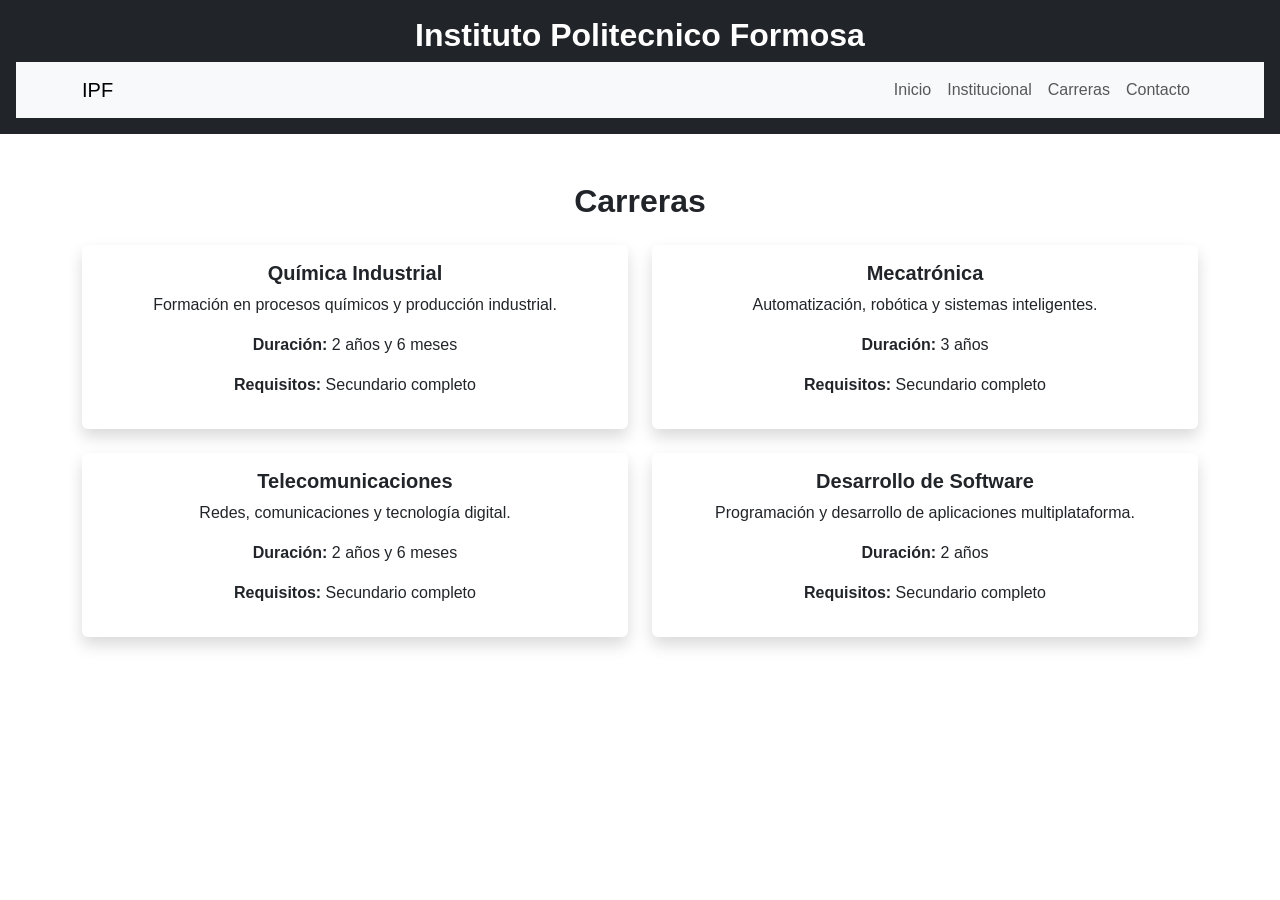
<file: carreras.html>
<!DOCTYPE html>
<html lang="en">

<head>
    <meta charset="UTF-8">
    <meta name="viewport" content="width=device-width, initial-scale=1.0">
    <!--BOOTSTRAP-->
    <link href="https://cdn.jsdelivr.net/npm/bootstrap@5.3.8/dist/css/bootstrap.min.css" rel="stylesheet"
        integrity="sha384-sRIl4kxILFvY47J16cr9ZwB07vP4J8+LH7qKQnuqkuIAvNWLzeN8tE5YBujZqJLB" crossorigin="anonymous">
    <!--CSS GLOBAL--> 
    <link rel="stylesheet" href="assets/css/style.css">   
    <!--CSS PROPIO -->
    <link rel="stylesheet" href="assets/css/carreras.css">
    <title>Carreras</title>
</head>

<body>


</body>
<!--NAVBAR CON ENLACES A LAS DEMAS PAGINAS-->
<header class="bg-dark text-white text-center p-3">
    <h2> Instituto Politecnico Formosa</h2>
    <nav class="navbar navbar-expand-lg navbar-light bg-light">
        <div class="container">
            <a class="navbar-brand" href="index.html">IPF</a>

            <button class=" navbar-toggler" type="button" data-bs-toggle="collapse" data-bs-target="#menu">
                <span class=" navbar-toggler-icon"></span>
            </button>

            <div class="collapse navbar-collapse" id="menu">
                <ul class="navbar-nav ms-auto">
                    <li class="nav-item">
                        <a class="nav-link" href="index.html">Inicio</a>
                    </li>
                    <li class="nav-item">
                        <a class="nav-link" href="institucional.html">Institucional</a>
                    </li>
                    <li class="nav-item">
                        <a class="nav-link" href="carreras.html">Carreras</a>
                    </li>
                    <li class="nav-item">
                        <a class="nav-link" href="contacto.html">Contacto</a>
                    </li>
                </ul>
            </div>
        </div>
    </nav>
</header>
<main class="container mt-5">

    <h2 class="text-center mb-4">Carreras</h2>

    <div class="row g-4">

        <!-- CARRERA QUIMICA INDUSTRIAL -->
        <div class="col-md-6">
            <div class="card shadow h-100">
                <div class="card-body">
                    <h5 class="card-title">Química Industrial</h5>
                    <p>Formación en procesos químicos y producción industrial.</p>
                    <p><strong>Duración:</strong> 2 años y 6 meses</p>
                    <p><strong>Requisitos:</strong> Secundario completo</p>
                </div>
            </div>
        </div>

        <!-- CARRERA MECATRONICA -->
        <div class="col-md-6">
            <div class="card shadow h-100">
                <div class="card-body">
                    <h5 class="card-title">Mecatrónica</h5>
                    <p>Automatización, robótica y sistemas inteligentes.</p>
                    <p><strong>Duración:</strong> 3 años</p>
                    <p><strong>Requisitos:</strong> Secundario completo</p>
                </div>
            </div>
        </div>

        <!-- CARRERA TELECOMUNICACIONES -->
        <div class="col-md-6">
            <div class="card shadow h-100">
                <div class="card-body">
                    <h5 class="card-title">Telecomunicaciones</h5>
                    <p>Redes, comunicaciones y tecnología digital.</p>
                    <p><strong>Duración:</strong> 2 años y 6 meses</p>
                    <p><strong>Requisitos:</strong> Secundario completo</p>
                </div>
            </div>
        </div>

        <!-- CARRERA DESARROLLO DE SOFTWARE-->
        <div class="col-md-6">
            <div class="card shadow h-100">
                <div class="card-body">
                    <h5 class="card-title">Desarrollo de Software</h5>
                    <p>Programación y desarrollo de aplicaciones multiplataforma.</p>
                    <p><strong>Duración:</strong> 2 años</p>
                    <p><strong>Requisitos:</strong> Secundario completo</p>
                </div>
            </div>
        </div>

    </div>

</main>

</html>
</file>
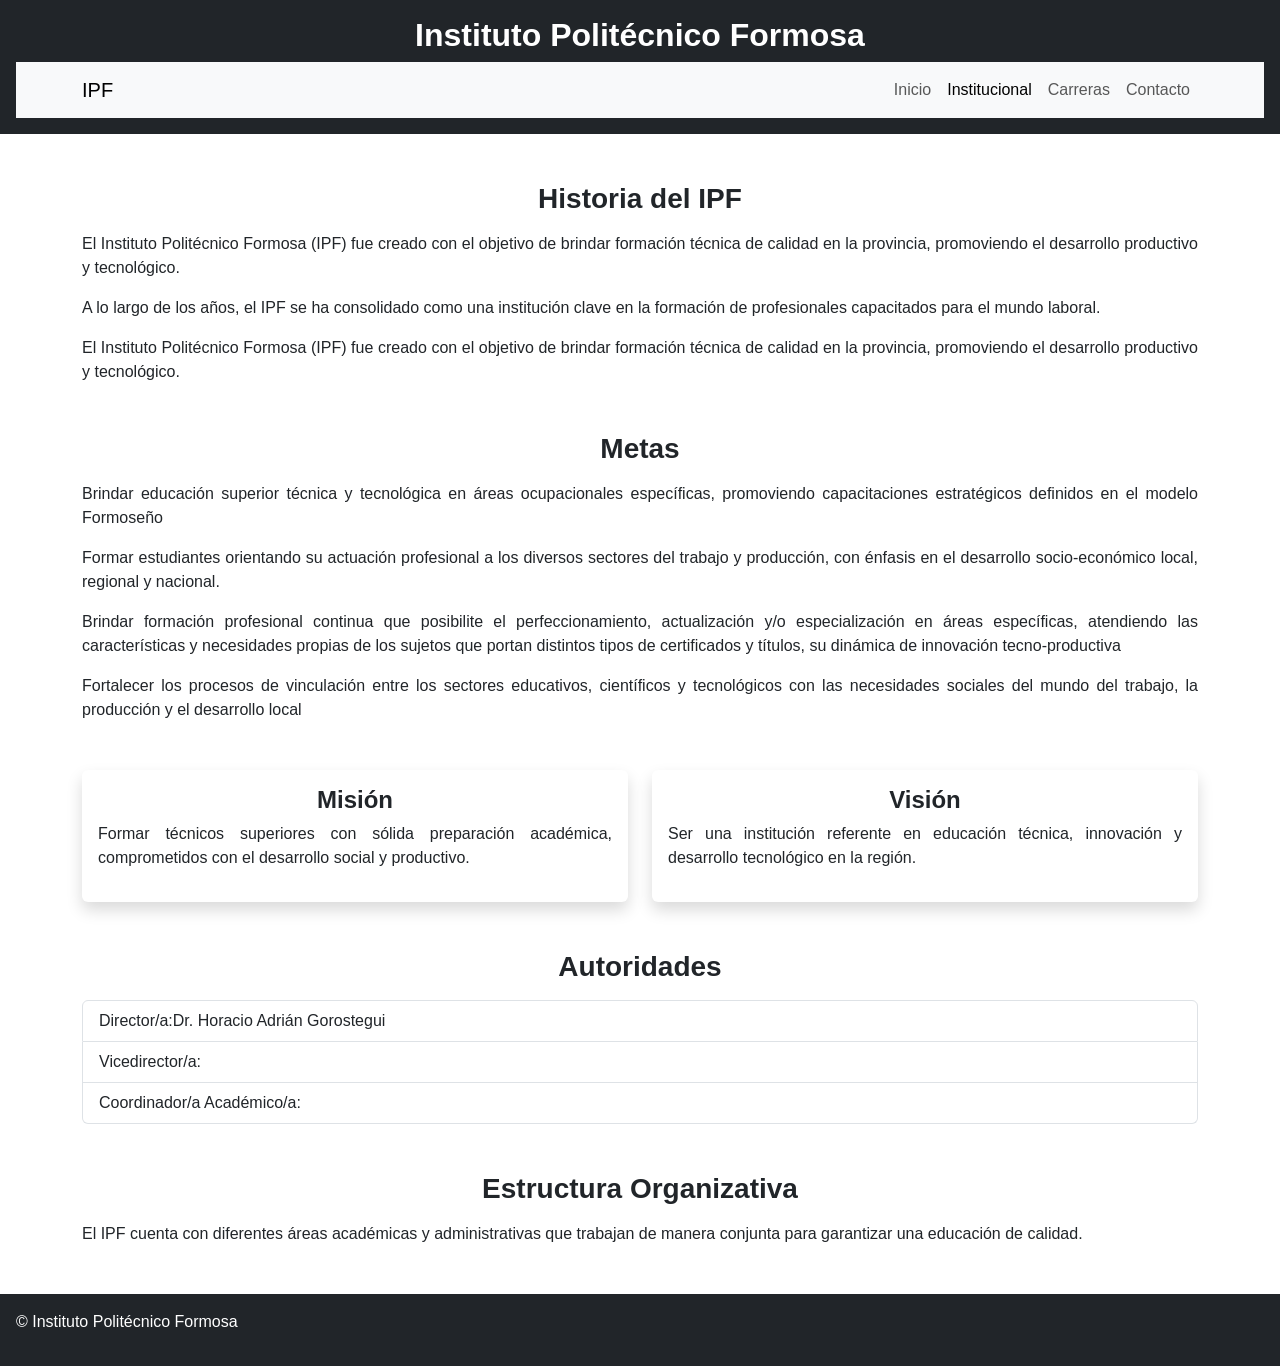
<file: institucional.html>
<!DOCTYPE html>
<html lang="en">

<head>
    <meta charset="UTF-8">
    <meta name="viewport" content="width=device-width, initial-scale=1.0">
    <title>Document</title>
    <!--BOOTSTRAP-->
    <link href="https://cdn.jsdelivr.net/npm/bootstrap@5.3.8/dist/css/bootstrap.min.css" rel="stylesheet"
        integrity="sha384-sRIl4kxILFvY47J16cr9ZwB07vP4J8+LH7qKQnuqkuIAvNWLzeN8tE5YBujZqJLB" crossorigin="anonymous">
    <!--CSS GLOBAL-->
    <link rel="stylesheet" href="assets/css/style.css">
    <!--CSS PROPIO-->
    <link rel="stylesheet" href="assets/css/institucional.css">

</head>

<body>
    <!-- CON BOOTSTRAP-->
    <header class="bg-dark text-white text-center p-3">
        <h2>Instituto Politécnico Formosa</h2>

        <nav class="navbar navbar-expand-lg navbar-light bg-light">
            <div class="container">
                <a class="navbar-brand" href="index.html">IPF</a>

                <button class="navbar-toggler" type="button" data-bs-toggle="collapse" data-bs-target="#menu">
                    <span class="navbar-toggler-icon"></span>
                </button>

                <div class="collapse navbar-collapse" id="menu">
                    <ul class="navbar-nav ms-auto">
                        <li class="nav-item"><a class="nav-link" href="index.html">Inicio</a></li>
                        <li class="nav-item"><a class="nav-link active" href="#">Institucional</a></li>
                        <li class="nav-item"><a class="nav-link" href="carreras.html">Carreras</a></li>
                        <li class="nav-item"><a class="nav-link" href="contacto.html">Contacto</a></li>
                    </ul>
                </div>
            </div>
        </nav>
    </header>

    <main class="container mt-5">

        <!-- HISTORIA -->
        <section class="mb-5">
            <h3 class="text-center mb-3">Historia del IPF</h3>
            <p>
                El Instituto Politécnico Formosa (IPF) fue creado con el objetivo de brindar formación técnica
                de calidad en la provincia, promoviendo el desarrollo productivo y tecnológico.
            </p>
            <p>
                A lo largo de los años, el IPF se ha consolidado como una institución clave en la formación
                de profesionales capacitados para el mundo laboral.
            </p>
            <p>
                El Instituto Politécnico Formosa (IPF) fue creado con el objetivo de brindar formación técnica
                de calidad en la provincia, promoviendo el desarrollo productivo y tecnológico.
            </p>
        </section>

        <!--METAS-->

        <section class="mb-5">
            <h3 class="text-center mb-3">Metas</h3>
            <p>
                Brindar educación superior técnica y tecnológica en áreas ocupacionales específicas, promoviendo
                capacitaciones estratégicos definidos en el modelo Formoseño
            </p>
            <p>
                Formar estudiantes orientando su actuación profesional a los diversos sectores del trabajo y producción,
                con énfasis en el desarrollo socio-económico local, regional y nacional.
            </p>
            <p>
                Brindar formación profesional continua que posibilite el perfeccionamiento, actualización y/o
                especialización en áreas específicas, atendiendo las características y necesidades propias de los
                sujetos que portan distintos tipos de certificados y títulos, su dinámica de innovación tecno-productiva
            </p>
            <p>
            <p>
                Fortalecer los procesos de vinculación entre los sectores educativos, científicos y tecnológicos con las
                necesidades sociales del mundo del trabajo, la producción y el desarrollo local
            </p>
            </p>
        </section>

        <!-- MISION Y VISION -->
        <section class="row text-center mb-5">

            <div class="col-md-6">
                <div class="card shadow">
                    <div class="card-body">
                        <h4>Misión</h4>
                        <p>
                            Formar técnicos superiores con sólida preparación académica,
                            comprometidos con el desarrollo social y productivo.
                        </p>
                    </div>
                </div>
            </div>

            <div class="col-md-6">
                <div class="card shadow">
                    <div class="card-body">
                        <h4>Visión</h4>
                        <p>
                            Ser una institución referente en educación técnica,
                            innovación y desarrollo tecnológico en la región.
                        </p>
                    </div>
                </div>
            </div>

        </section>

        <!-- AUTORIDADES -->
        <section class="mb-5">
            <h3 class="text-center mb-3">Autoridades</h3>

            <ul class="list-group">
                <li class="list-group-item">Director/a:Dr. Horacio Adrián Gorostegui</li>
                <li class="list-group-item">Vicedirector/a:</li>
                <li class="list-group-item">Coordinador/a Académico/a: </li>
            </ul>
        </section>

        <!-- ESTRUCTURA -->
        <section class="mb-5">
            <h3 class="text-center mb-3">Estructura Organizativa</h3>
            <p>
                El IPF cuenta con diferentes áreas académicas y administrativas que trabajan de manera
                conjunta para garantizar una educación de calidad.
            </p>
        </section>



    </main>

    <footer class="bg-dark text-white text-center p-3">
        <p>© Instituto Politécnico Formosa</p>
    </footer>

    <script src="https://cdn.jsdelivr.net/npm/bootstrap@5.3.8/dist/js/bootstrap.bundle.min.js"
        integrity="sha384-FKyoEForCGlyvwx9Hj09JcYn3nv7wiPVlz7YYwJrWVcXK/BmnVDxM+D2scQbITxI"
        crossorigin="anonymous"></script>
</body>

</html>
</file>
<file: assets/css/style.css>
:root {
    --azul: #0d6efd;
    --oscuro: #212529;
}

body {
    font-family: Arial, sans-serif;
}

header {
    background-color: var(--oscuro);
    color: white;
}

footer {
    background-color: var(--oscuro);
    color: white;
}

h2, h3, h4, h5 {
    font-weight: bold;
}

.card {
    border: none;
    transition: 0.3s;
}

.card:hover {
    transform: scale(1.03);
    box-shadow: 0 10px 20px rgba(0,0,0,0.2);
}

.btn {
    border-radius: 20px;
}

.nav-link:hover {
    color: var(--azul) !important;
}
</file>
<file: assets/css/carreras.css>
.card {
    text-align: center;
}
</file>
<file: assets/css/institucional.css>
p {
    text-align: justify;
}
</file>
